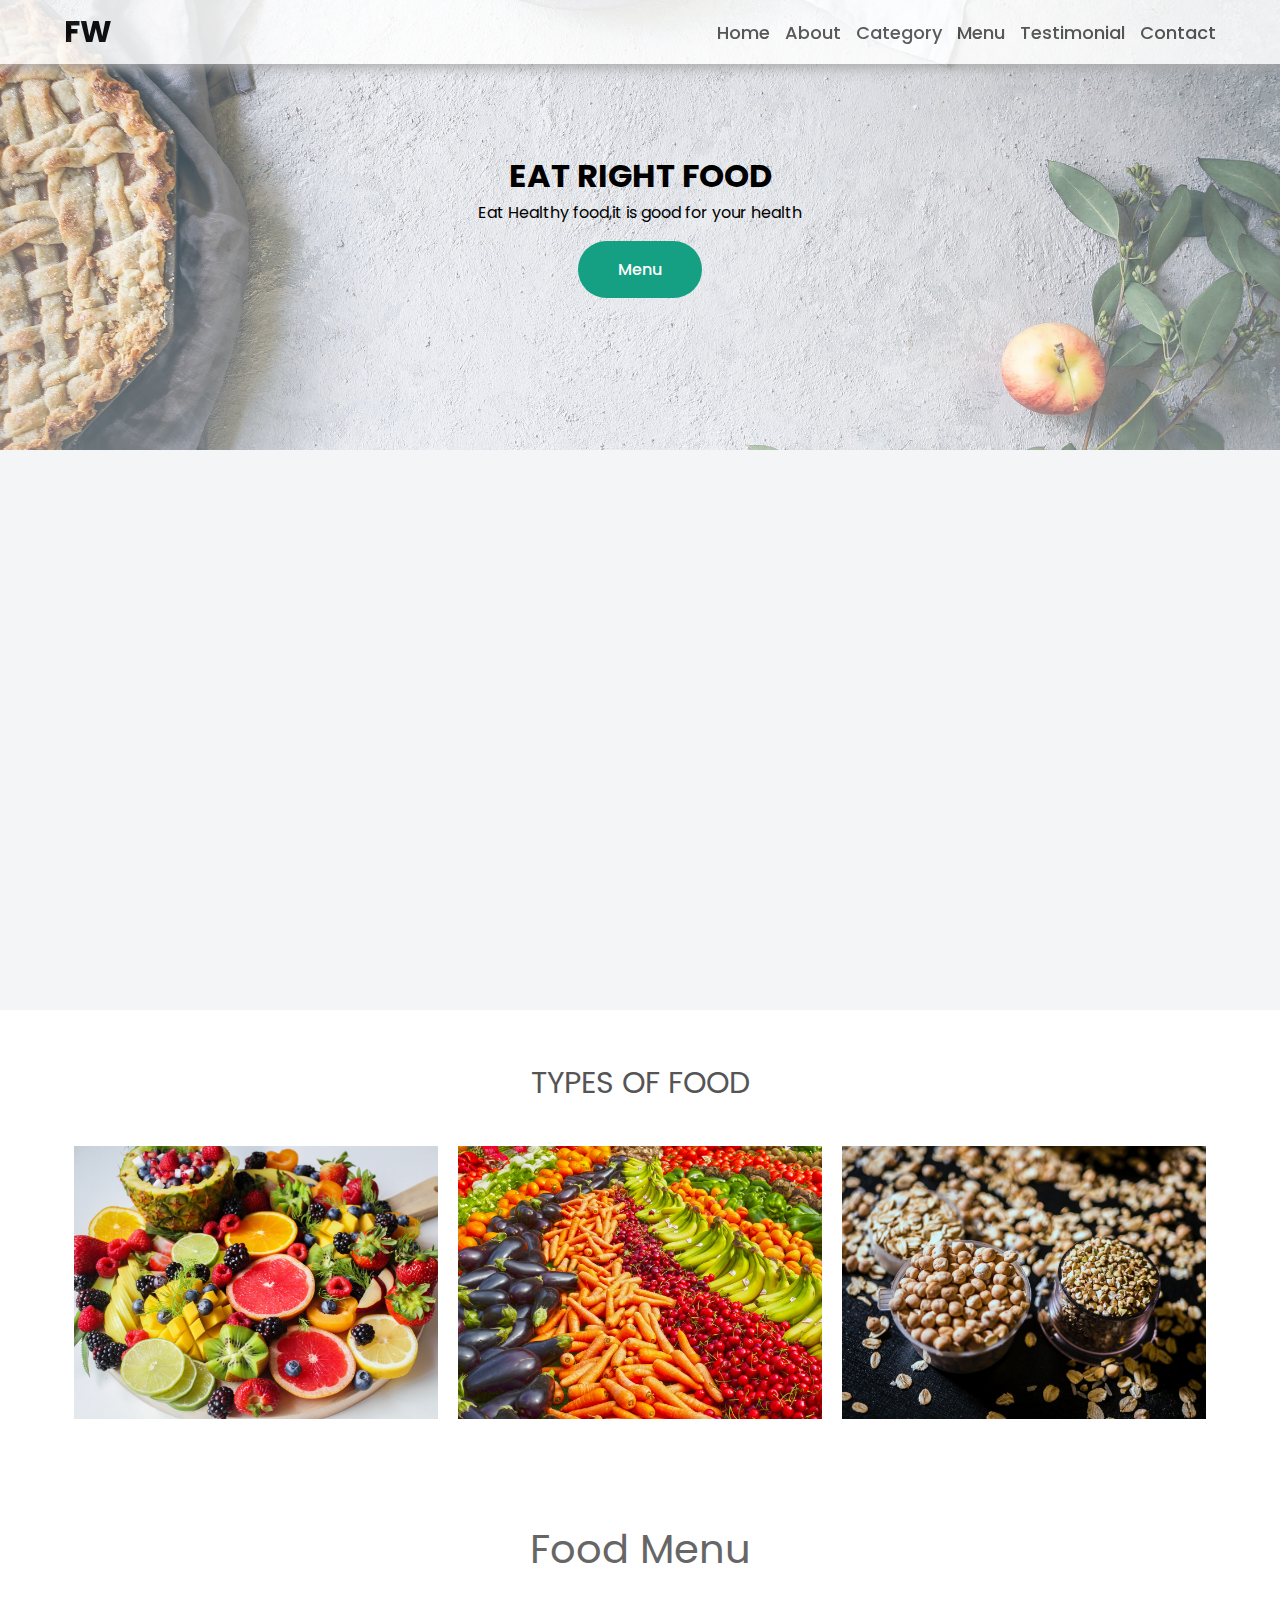
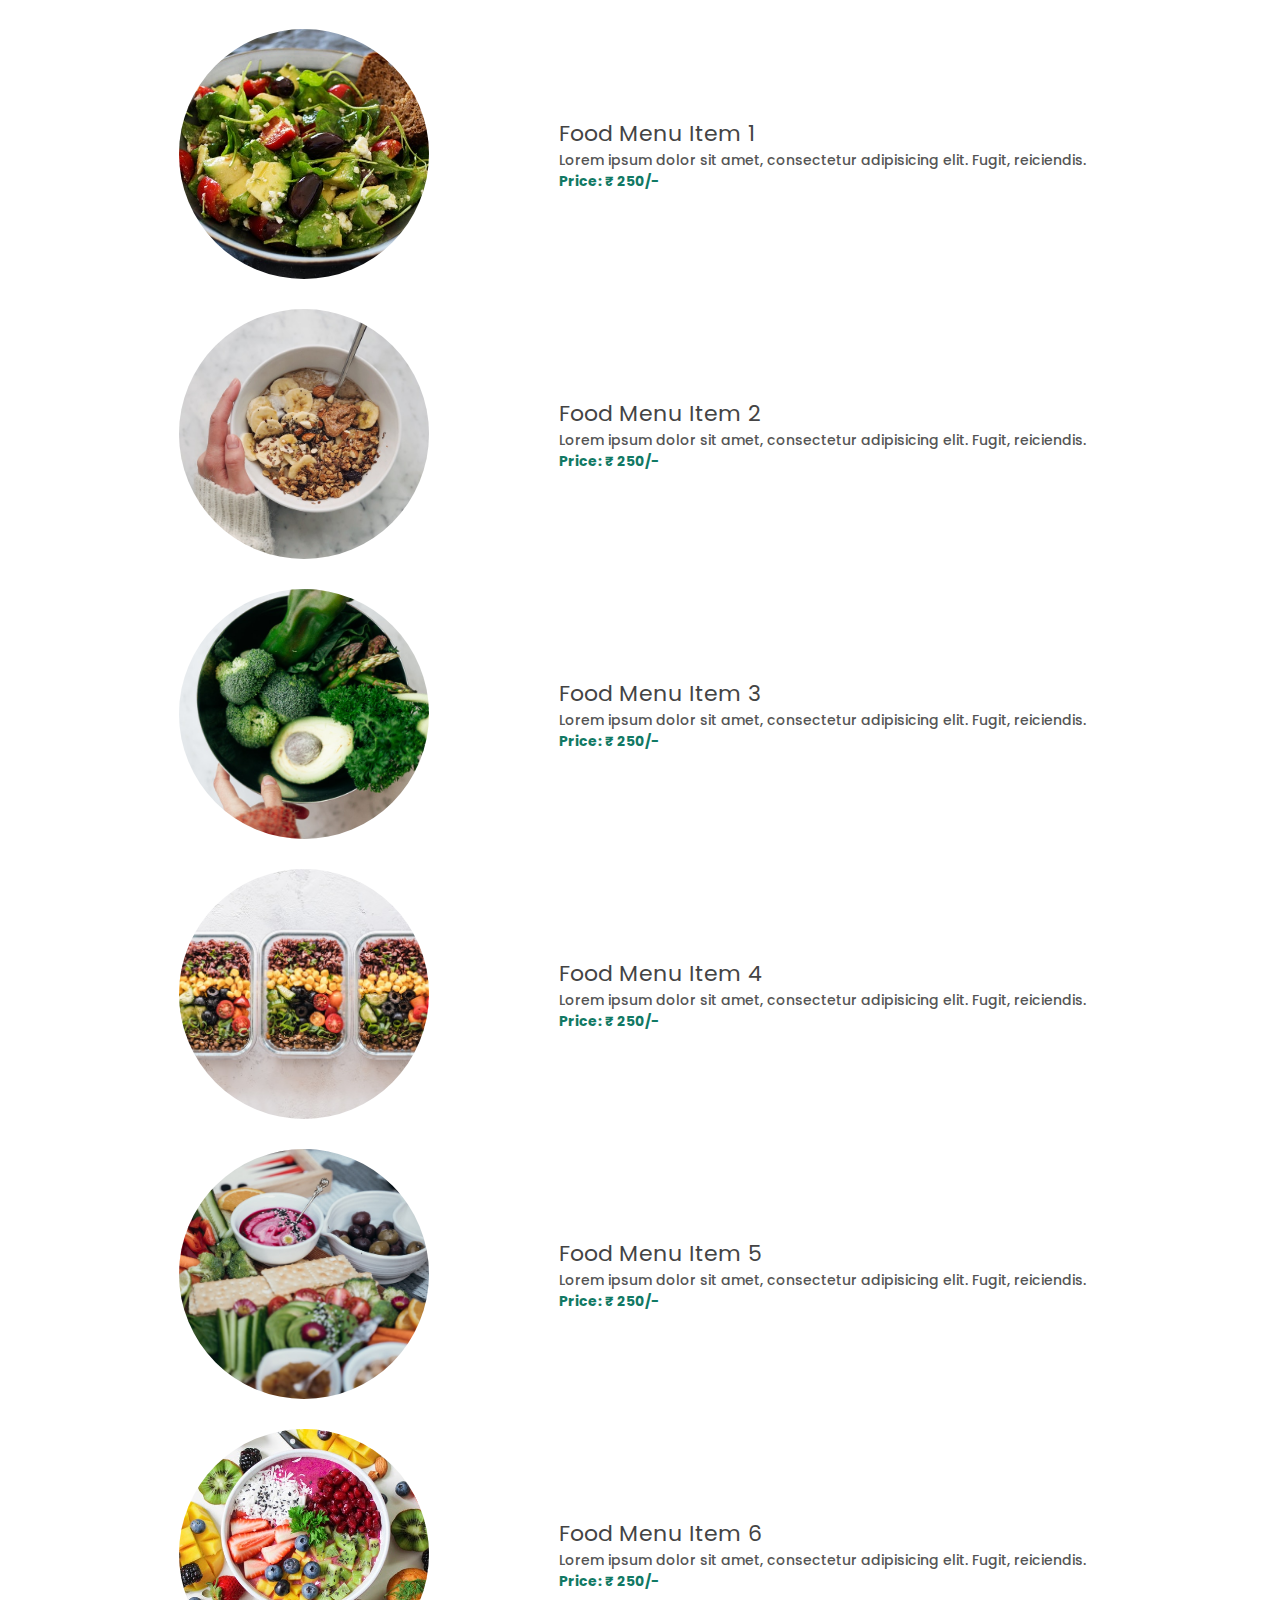
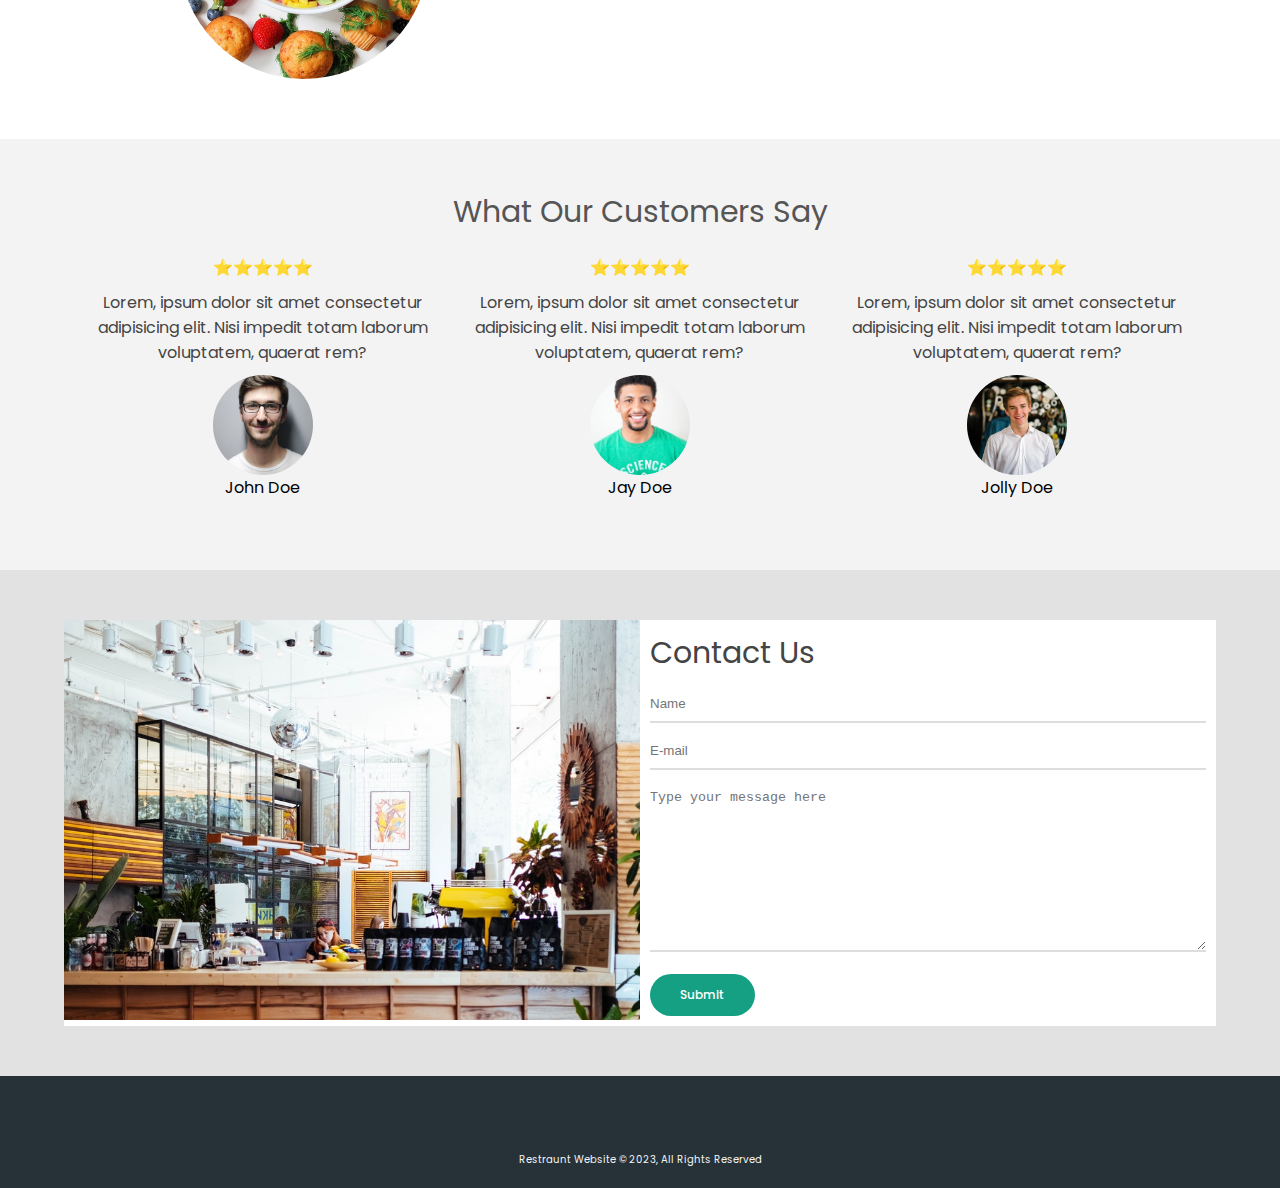
<file: Food/index.html>
<!DOCTYPE html>
<html lang="en">
<head>
    <meta charset="UTF-8">
    <meta name="viewport" content="width=device-width, initial-scale=1.0">
    <link rel="stylesheet" href="style.css">
    <link rel="stylesheet" href="https://cdnjs.cloudflare.com/ajax/libs/font-awesome/6.4.0/css/all.min.css" integrity="sha512-iecdLmaskl7CVkqkXNQ/ZH/XLlvWZOJyj7Yy7tcenmpD1ypASozpmT/E0iPtmFIB46ZmdtAc9eNBvH0H/ZpiBw==" crossorigin="anonymous" referrerpolicy="no-referrer" />
    <title>Restraunt Website</title>
</head>
<body>
    <nav class="navbar">
        <div class="navbar-container container">
            <input type="checkbox" name="" id="">
            <div class="hamburger-lines">
                <span class="line line1"></span>
                <span class="line line2"></span>
                <span class="line line3"></span>
            </div>
            <ul class="menu-items">
                <li><a href="#showcase">Home</a></li>
                <li><a href="#about">About</a></li>
                <li><a href="#food">Category</a></li>
                <li><a href="#food-menu">Menu</a></li>
                <li><a href="#testimonials">Testimonial</a></li>
                <li><a href="#contact">Contact</a></li>
            </ul>
            <h1 class="logo">FW</h1>
        </div>
    </nav>
    <section class="showcase-area" id="showcase">
        <div class="showcase-container">
            <h1 class="main-title">Eat Right Food</h1>
            <p>Eat Healthy food,it is good for your health</p>
            <a href="#food-menu" class="btn btn-primary">Menu</a>
        </div>
    </section>
    <section id="about">
        <div class="about-wrapper container">
            <div class="about-text">
                <p class="small">About Us</p>
                <h2>We've been making healthy food for last 10 years</h2>
                <p>Lorem, ipsum dolor sit amet consectetur adipisicing elit. Iste libero rem esse eius in vel perferendis voluptatum nostrum deleniti. Soluta, sequi amet! Maiores porro quo in id accusamus, neque eos exercitationem. Nulla, praesentium! Error voluptate reiciendis ad deleniti aperiam architecto.</p>
            </div>
            <div class="about-img">
                <img src="./img/about-photo.jpg" alt="About Image">
            </div>
        </div>
    </section>


    <section id="food">
        <h2>Types of Food</h2>
        <div class="food-container container">
            <div class="food-type fruit">
                <div class="img-container">
                    <img src="./img/food1.jpg" alt="">
                    <div class="img-content">
                        <h3>Fruit</h3>
                        <a href="https://www.freshproduceshoppe.com/" class="btn btn-primary" target="_blank">Learn More</a>
                    </div>
                </div>
            </div>
            <div class="food-type vegetable">
                <div class="img-container">
                    <img src="./img/food2.jpg" alt="">
                    <div class="img-content">
                        <h3>Vegetable</h3>
                        <a href="https://www.farmersfz.com/" class="btn btn-primary" target="_blank">Learn More</a>
                    </div>
                </div>
            </div>
            <div class="food-type grain">
                <div class="img-container">
                    <img src="./img/food3.jpg" alt="">
                    <div class="img-content">
                        <h3>Grain</h3>
                        <a href="https://wholegrainscouncil.org/whole-grains-101/whole-grains-z" class="btn btn-primary" target="_blank">Learn More</a>
                    </div>
            </div>
        </div>
    </section>

    <section id="food-menu">
        <h2 class="food-menu-heading">
            Food Menu
        </h2>
        <div class="food-menu-container container">
            <div class="food-menu-item">
                <div class="food-image">
                    <img src="./img/food-menu1.jpg" alt="">
                </div>
                <div class="food-description">
                    <h2 class="food-title">Food Menu Item 1</h2>
                    <p>Lorem ipsum dolor sit amet, consectetur adipisicing elit. Fugit, reiciendis.</p>
                    <p class="food-price">Price: &#8377; 250/-</p>
                </div>
            </div>
            <div class="food-menu-item">
                <div class="food-image">
                    <img src="./img/food-menu2.jpg" alt="">
                </div>
                <div class="food-description">
                    <h2 class="food-title">Food Menu Item 2</h2>
                    <p>Lorem ipsum dolor sit amet, consectetur adipisicing elit. Fugit, reiciendis.</p>
                    <p class="food-price">Price: &#8377; 250/-</p>
                </div>
            </div>
            <div class="food-menu-item">
                <div class="food-image">
                    <img src="./img/food-menu3.jpg" alt="">
                </div>
                <div class="food-description">
                    <h2 class="food-title">Food Menu Item 3</h2>
                    <p>Lorem ipsum dolor sit amet, consectetur adipisicing elit. Fugit, reiciendis.</p>
                    <p class="food-price">Price: &#8377; 250/-</p>
                </div>
            </div>
            <div class="food-menu-item">
                <div class="food-image">
                    <img src="./img/food-menu4.jpg" alt="">
                </div>
                <div class="food-description">
                    <h2 class="food-title">Food Menu Item 4</h2>
                    <p>Lorem ipsum dolor sit amet, consectetur adipisicing elit. Fugit, reiciendis.</p>
                    <p class="food-price">Price: &#8377; 250/-</p>
                </div>
            </div>
            <div class="food-menu-item">
                <div class="food-image">
                    <img src="./img/food-menu5.jpg" alt="">
                </div>
                <div class="food-description">
                    <h2 class="food-title">Food Menu Item 5</h2>
                    <p>Lorem ipsum dolor sit amet, consectetur adipisicing elit. Fugit, reiciendis.</p>
                    <p class="food-price">Price: &#8377; 250/-</p>
                </div>
            </div>
            <div class="food-menu-item">
                <div class="food-image">
                    <img src="./img/food-menu6.jpg" alt="">
                </div>
                <div class="food-description">
                    <h2 class="food-title">Food Menu Item 6</h2>
                    <p>Lorem ipsum dolor sit amet, consectetur adipisicing elit. Fugit, reiciendis.</p>
                    <p class="food-price">Price: &#8377; 250/-</p>
                </div>
            </div>
        </div>
    </section>

    <section id="testimonials">
        <h2 class="testimonial-title">What Our Customers Say</h2>
        <div class="testimonial-container container">
            <div class="testimonial-box">
                <div class="star-rating">
                    ⭐⭐⭐⭐⭐
                    <!-- <span class="fa fa-star checked"></span> -->
                </div>
                <p class="testimonial-text">Lorem, ipsum dolor sit amet consectetur adipisicing elit. Nisi impedit totam laborum voluptatem, quaerat rem?</p>
                <div class="customer-detail">
                    <div class="customer-photo"><img src="./img/male-photo1.jpg" alt=""></div>
                    <p class="customer-name">John Doe</p>
                </div>
            </div>
            <div class="testimonial-box">
                <div class="star-rating">
                    ⭐⭐⭐⭐⭐
                    <!-- <span class="fa fa-star checked"></span> -->
                </div>
                <p class="testimonial-text">Lorem, ipsum dolor sit amet consectetur adipisicing elit. Nisi impedit totam laborum voluptatem, quaerat rem?</p>
                <div class="customer-detail">
                    <div class="customer-photo"><img src="./img/male-photo2.jpg" alt=""></div>
                    <p class="customer-name">Jay Doe</p>
                </div>
            </div>
            <div class="testimonial-box">
                <div class="star-rating">
                    ⭐⭐⭐⭐⭐
                    <!-- <span class="fa fa-star checked"></span> -->
                </div>
                <p class="testimonial-text">Lorem, ipsum dolor sit amet consectetur adipisicing elit. Nisi impedit totam laborum voluptatem, quaerat rem?</p>
                <div class="customer-detail">
                    <div class="customer-photo"><img src="./img/male-photo3.jpg" alt=""></div>
                    <p class="customer-name">Jolly Doe</p>
                </div>
            </div>
        </div>
    </section>

    <section id="contact">
        <div class="contact-container container">
            <div class="contact-image">
                <img src="./img/restraunt-image.jpg" alt="restraunt-image">
            </div>
            <div class="form-container">
                <h2>Contact Us</h2>
                <input type="text" placeholder="Name">
                <input type="email" name="" id="" placeholder="E-mail">
                <textarea name="" id="" cols="30" rows="10" placeholder="Type your message here"></textarea>
                <a href="#" class="btn btn-primary">Submit</a>
            </div>
        </div>
    </section>

</section>
<footer class="footer">
    <div class="social-media-links">
        <a href="https://www.facebook.com/narendramodi/" target="_blank"><i class="fa-brands fa-facebook fa-4x links links"></i></a>
        <a href="https://www.instagram.com/narendramodi/" target="_blank"><i class="fa-brands fa-instagram fa-4x links"></i></a>
        <a href="https://twitter.com" target="_blank"><i class="fa-brands fa-twitter fa-4x links"></i></a>
    </div>
    <p>Restraunt Website &copy; 2023, All Rights Reserved</p>
</footer>
</section>

<!-- ################### smooth scrolling ################### -->
<script src="https://ajax.googleapis.com/ajax/libs/jquery/3.3.1/jquery.min.js"></script>
<script>
$(document).ready(function(){
  // Add smooth scrolling to all links
  $("a").on('click', function(event) {

    // Make sure this.hash has a value before overriding default behavior
    if (this.hash !== "") {
      // Prevent default anchor click behavior
      event.preventDefault();

      // Store hash
      var hash = this.hash;

      // Using jQuery's animate() method to add smooth page scroll
      // The optional number (800) specifies the number of milliseconds it takes to scroll to the specified area
      $('html, body').animate({
        scrollTop: $(hash).offset().top
      }, 800, function(){

        // Add hash (#) to URL when done scrolling (default click behavior)
        window.location.hash = hash;
      });
    } // End if
  });
});
</script>


</body>
</html>
</file>
<file: Food/style.css>
@import url('https://fonts.googleapis.com/css2?family=Montserrat:wght@300;400;500;700&family=Poppins:wght@200;300;400;500;600;700&display=swap');

*,*::after,
*::before{
    box-sizing: border-box;
    padding: 0;
    margin: 0;
}
html{
    font-size: 62.5%;
}
body{
    font-family: 'Poppins', sans-serif;
}

/* #####################utility classes ########### */
.container{
    max-width: 1200px;
    width:90%;
    margin: auto;
}
.btn{
    display: inline-block;
    padding: 1em 2.5em;
    text-decoration: none;
    border-radius:50px;
    cursor: pointer;
    outline: none;
    margin-top:1em;
    font-weight: 500;
}
.btn-primary{
    color:#fff;
    background: #16a083;
    transition: background 0.3s ease-in;
}
.btn-primary:hover{
    background: #153b1d;
}
/* ###################### navbar styling ############### */

/* for desktop mode  */
.navbar input[type='checkbox'],
.navbar .hamburger-lines{
    display:none;
}

.navbar{
    box-shadow:0px 5px 10px 0px #aaa;
    position: fixed;
    width: 100%;
    background: #fff;
    color: #000;
    opacity: 0.85;
    z-index: 999;
}
.navbar-container{
    display: flex;
    justify-content: space-between;
    height: 64px;
    align-items: center;
}
.menu-items{
    order: 2;
    display: flex;
}
.menu-items li{
    list-style: none;
    margin-left: 1.5rem ;
    font-size: 1.8rem;
}
.logo{
    order: 1;
    font-size: 3rem;
}
.navbar a{
    color: #444;
    text-decoration: none;
    font-weight: 500;
    transition: color 0.3s ease-in-out;
}
.navbar a:hover{
    color:#117964;
}

/* #################  showcase styling ############### */

.showcase-area{
    height:50vh;
    background: linear-gradient(rgba(240,240,240,0.144),rgba(255,255,255,0.336)),url("./img/header-image2.jpg");
    background-size: cover ;
    background-position: center;
    background-repeat: no-repeat;
}

.showcase-container{
    display: flex;
    flex-direction: column;
    align-items: center;
    justify-content: center;
    height: 100%;
    font-size: 1.6rem;
}
.main-title{
    text-transform: uppercase;
}

/* #######################about Us #####################3 */
#about{
    padding: 50px 0px;
    background: #f4f5f7;
}
.about-wrapper{
    display: flex;
    flex-wrap: wrap;

}
#about h2{
    font-size: 3.2rem;
}
#about p{
    font-size: 1.6rem;
    color: #555;
}

#about .small{
    font-size: 1.6rem;
    color: #666;
    font-weight:600;
}
.about-img{
    flex: 1 1 400px;
    padding: 30px;
    /* border: 2px solid red; */
    transform: translateX(150%);
    animation: about-img-animation 1s ease-in-out forwards;

}
@keyframes about-img-animation {
    100%{
        transform: translate(0);
    }
}
.about-text{
    flex: 1 1 400px;
    padding: 30px;
    margin: auto;
    transform: translateX(-150%);
    animation: about-text-animation 1s ease-in-out forwards;
}
@keyframes about-text-animation{
    100%{
        transform: translate(0);
    }
}
.about-img img{
    display: block;
    height: 400px;
    max-width: 100%;
    margin: auto;
    object-fit: cover;
    object-fit: right;
}

/* ##############################food category styling##################3 */
#food{
    padding: 5rem 0 10rem 0;

}
#food h2{
    text-align: center;
    font-size: 3rem;
    font-weight: 400;
    margin-bottom: 40px;
    text-transform: uppercase;
    color: #555;
}
.food-container{
    display: flex;
    justify-content: space-between;
}
.food-container img{
    display: block;
    width: 100%;
    margin: auto;
    max-height: 300px;
    object-fit: cover;
    object-position: center;
}
.img-container{
    margin: 0 1rem;
    position: relative;
}
.img-content{
    position: absolute;
    top: 70%;
    left: 50%;
    transform: translate(-50%,-50%);
    opacity: 0;
    z-index: 2;
    text-align: center;
    transition: all 0.3s ease-in-out 0.1s;

}
.img-content h3{
    color: #fff;
    font-size: 3rem;

}
.img-content a{
    font-size: 1.2rem;

}
.img-container::after{
    content: " ";
    display: block;
    position: absolute;
    top: 0;
    left: 0;
    width: 100%;
    height: 100%;
    background: rgba(0, 0, 0, 0.871);
    opacity: 0;
    z-index: 1;

    transform: scaleY(0);
    transform-origin: 100% 100% ;
    transition: all 0.3s ease-in-out;
}
.img-container:hover::after{
    opacity: 1;
    transform: scaleY(1);
}
 
#food .img-container:hover .img-content{
    opacity:1;
    top: 43%;
}

/* ######################## menu styling ################## */
.food-menu-heading{
    font-size:4rem;
    text-align: center;
    font-weight: 400;
    color:#666;
}
.food-menu-container{
    display: flex;
    flex-wrap: wrap;
    padding: 50px 0px 30px 0px;

}
.food-menu-container img{
    display: block;
    width: 250px;
    height: 250px;
    border-radius: 50%;
    object-fit: cover;
    object-position: center;
}
.food-menu-item{
    display: flex;
    flex:1 1 600px;
    justify-content: space-evenly;
    margin-bottom: 3rem;
}
.food-description{
    margin: auto 1.5rem;
}
.food-title{
    font-size:2.2rem;
    font-weight:400;
    color: #444;
}
.food-description p{
    font-size: 1.4rem;
    color:#555;
    font-weight:500
}
.food-description .food-price{
    color: #117964;
    font-weight: 700;
}

/* ##################### testimonial styling################## */
#testimonials{
    /* border: 4px solid black; */
    padding: 5rem 0rem;
    background: rgb(243,243,243);
}
.testimonial-title{
    text-align: center;
    font-size: 3rem;
    font-weight: 400;
    color: #555;
}
.testimonial-container{
    display: flex;
    justify-content: space-between;
    font-size: 1.6rem;
    padding: 1rem;
}
.testimonial-box .testimonial-text{
    margin: 1rem 0;
    color: #444;
}
.testimonial-box{
    text-align: center;
    padding: 1rem;
}
.customer-photo img{
    display: block;
    width:100px;
    height: 100px;
    object-fit: cover;
    object-position: center;
    border-radius: 50%;
    margin: auto;
} 

/* #################### contact details styling ############################ */
#contact{
    /* border: 4px solid black; */
    padding: 5rem 0;
    background: rgb(226, 226, 226);
}
.contact-container{
    display: flex;
    background: #fff;
}
.contact-image{
    width: 50%;
}
.contact-image img{
    display: block;
    height: 400px;
    object-fit: cover;
    object-position: center;
    width: 100%;
}
.form-container{
    padding: 1rem;
    width: 50%;
    margin:auto;
}
.form-container input,textarea{
    display:block;
    width: 100%;
    border:none;
    border-bottom: 2px solid #ddd;
    padding: 1rem 0;
    box-shadow:none;
    outline: none;
    margin-bottom: 1rem;
    color: #444;
    font-weight: 500;
}
.form-container h2{
    font-size: 3rem;
    font-weight: 400;
    color: #444;
    margin-bottom: 1rem;
}
.form-container a{
    font-size: 1.2rem;
}

/* ################footer styling #################### */
.footer{
    background-color: #263238;
    color: #f4f4f4;
    padding: 2rem;
    text-align: center;
}
.social-media-links{
    margin: 2rem 3rem;

}
.links{
    margin: 0 1rem;
    color: lightblue;
}
.links:link{
    text-decoration: none;
    color: white;
}
.links:visited {
    color: none;
    background-color: transparent;
    text-decoration: none;
}
.links:hover{
    color: black;
}


/* ################ media Queries################ */
@media(max-width :768px){
    .navbar{
        opacity: 0.95;
    }
    .navbar-container input[type='checkbox'],
    .navbar-container .hamburger-lines{
        display: block;
    }
    .navbar-container{
        display: block;
        position: relative;
        height: 64px;
    }
    .navbar-container input[type='checkbox']{
        position: absolute;
        display: block;
        height: 32px;
        width: 40px;
        top: 20px;
        left:20px;
        z-index: 5;
        opacity: 0;
    } 

    .navbar-container .hamburger-lines{
        position: absolute;
        display: block; 
        height: 32px;
        width: 40px;
        top:20px;
        left: 20px;
        z-index: 2;
        display: flex;
        flex-direction: column;
        justify-content: space-between;
    }
    .navbar-container .hamburger-lines .line{
        display: block;
        
        height: 4px;
        width: 100%;
        border-radius: 10px;
        background: #333333;
    }
    .navbar-container .hamburger-lines .line1{
        transform-origin: 0% 0%;
        transition: transform 0.4s ease-in-out;
    }
    .navbar-container .hamburger-lines .line2{
        transition: transform 0.4s ease-in-out;
    }
    .navbar-container .hamburger-lines .line3{
        transform-origin: 0% 100%;
        transition: transform 0.4s ease-in-out;
    }
    .navbar .menu-items{
        padding-top: 100px;
        background: #fff;
        height: 100vh;
        max-width: 300px;
        transform: translateX(-150%);
        display: flex;
        flex-direction: column;
        margin-left: -40px;
        padding-left: 50px;
        transition: transform 0.5s ease-in-out;
        box-shadow: 5px 0px 10px 0 px #aaa;
    }
    .navbar .menu-items li{
        margin-bottom: 3rem;
        font-size: 2rem;
        font-weight: 500;
    }
    .logo{
        position: absolute;
        top: 10px;
        right: 15px;
        font-size: 3rem;
    }
    .navbar-container input[type='checkbox']:checked ~ .menu-items{
        transform: translateX(0);
    }
    .navbar-container input[type='checkbox']:checked ~ .hamburger-lines .line1{
        transform: rotate(45deg);
    }
    .navbar-container input[type='checkbox']:checked ~ .hamburger-lines .line2{
        transform: scale(0);
    }
    .navbar-container input[type='checkbox']:checked ~ .hamburger-lines .line3{
        transform: rotate(-45deg);
    } 

    /* ##################### food category ############### */
    .food-container{
        flex-direction: column;
        align-items: stretch;
    }
    .food-type:not(:last-child){
        margin-bottom:3rem;
    }
    .food-type{
        box-shadow: 5px 5px 10px 0px #aaa;
    }
    .img-container{
        margin: 0;
    }
}
/* ########################### small screen ##################### */
@media (max-width :500px){
    html{
        font-size: 50%;
    }
    .testimonial-container{
        flex-direction: column;
        text-align: center;
    }
    .food-menu-item{
        flex-direction: column;
        text-align: center;
    }
    .food-menu-container img{
        margin: auto;
    }
    .form-container{
        width: 90%;
    }
    .contact-container{
        display: flex;
        flex-direction: column;
    }
    .contact-image{
        width: 90%;
        margin-bottom: 3rem auto;
    }
}

/* ############### landscape mode ########### */
@media(orientation:landscape) and (max-height:500px){
    .showcase-area{
        /* border:6px solid green; */
        height: 50vmax;
    }
}
</file>
